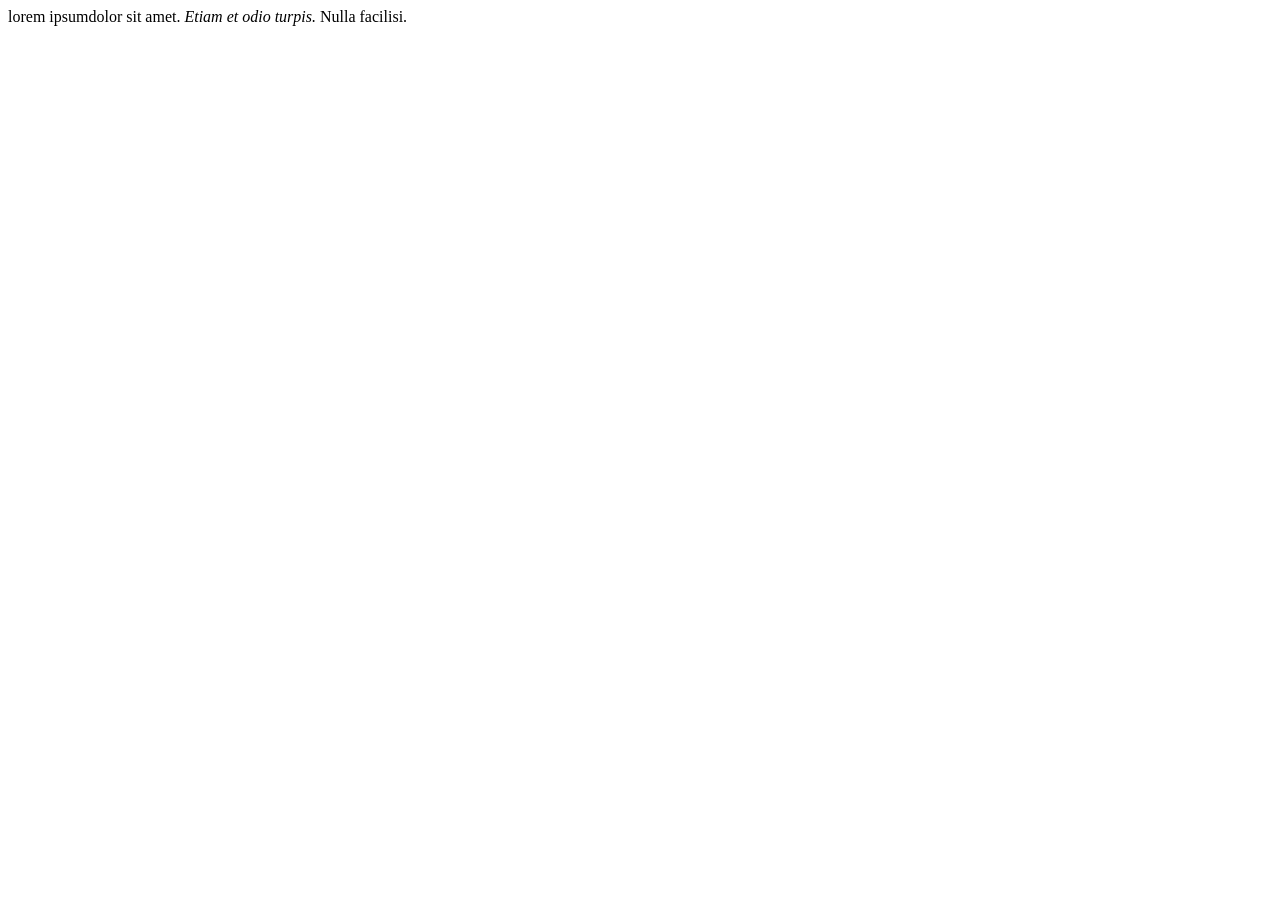
<file: company/Index.html>
<!DOCTYPE html>
<html lang="en">
  <head> </head>
  <body>
    <div>
      <span>lorem ipsumdolor sit amet.</span>
      <span><em>Etiam et odio turpis.</em></span>
      <span>Nulla facilisi.</span>
    </div>
  </body>
</html>
</file>
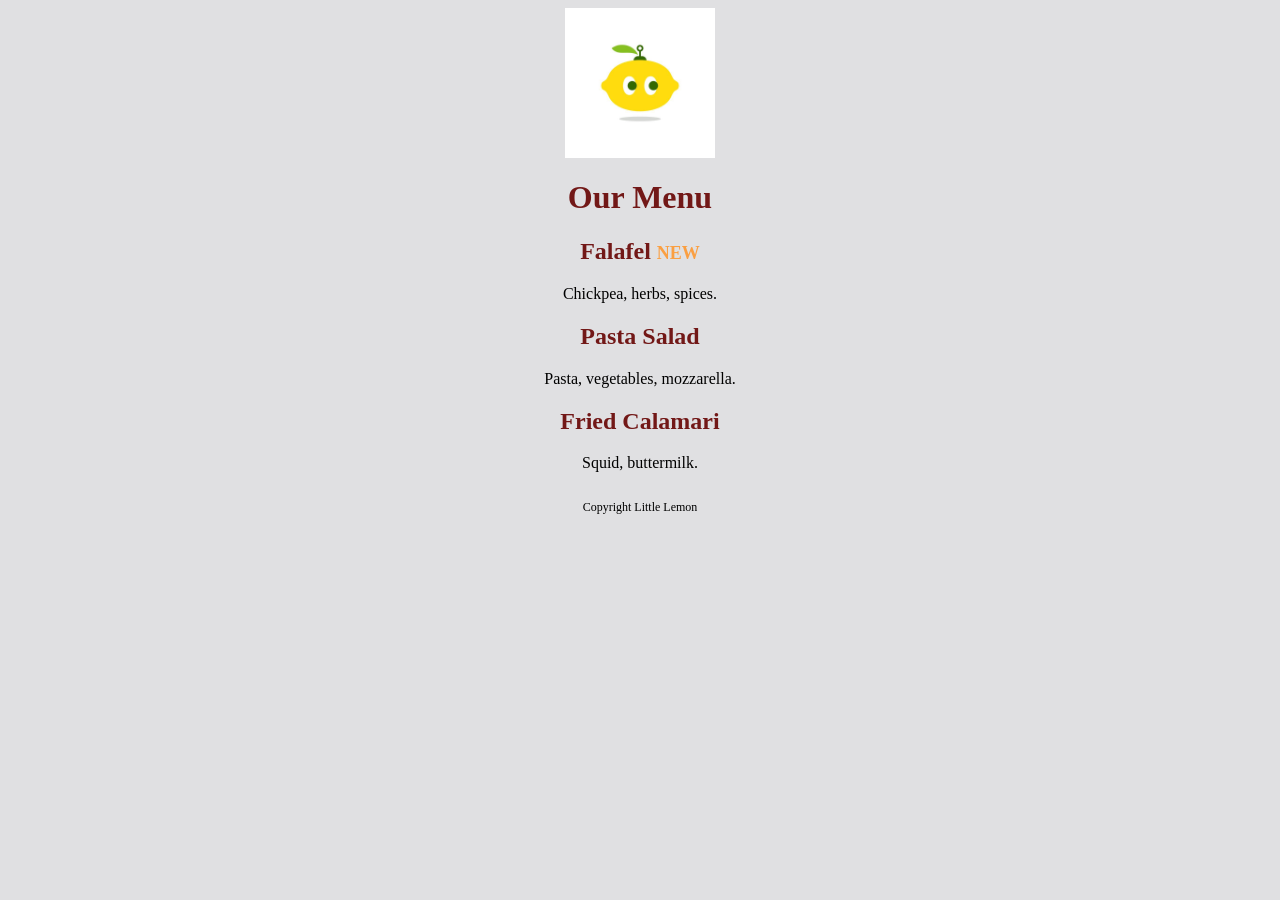
<file: Project/index.html>
<!DOCTYPE html>
<html>
  <head>
    <title>Little Lemon</title>
    <link rel="stylesheet" href="style.css" />
  </head>
  <body>
    <div id="logo">
      <img src="logo.png" id="logo" />
    </div>
    <div class="center-text">
      <h1>Our Menu</h1>
      <h2>Falafel <span>NEW</span></h2>
      <p>Chickpea, herbs, spices.</p>
      <h2>Pasta Salad</h2>
      <p>Pasta, vegetables, mozzarella.</p>
      <h2>Fried Calamari</h2>
      <p>Squid, buttermilk.</p>
    </div>
    <div class="center-text">
      <p id="copyright">Copyright Little Lemon</p>
    </div>
  </body>
</html>
</file>
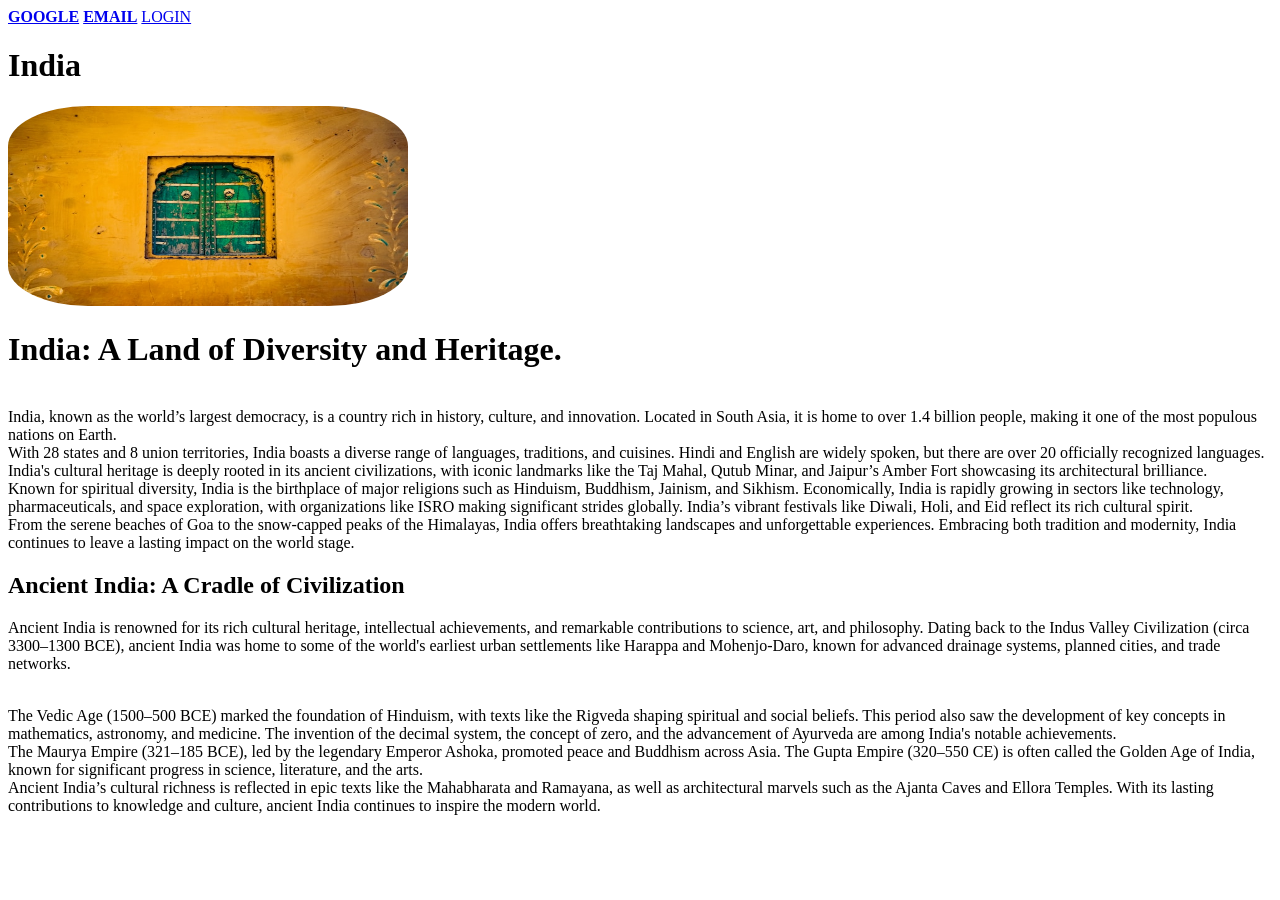
<file: company/Home.HTML>
<!DOCTYPE html>
<html lang="en">
  <head>
    <Style>
      
    </Style>
    <B><a href="http://google.com" target="_blank" rel="noopener noreferrer">GOOGLE</a></B>
    <B><a href="mailto:shyamupadhyay919@gmail.com" target="_blank" rel="noopener noreferrer">EMAIL</a></B>
    <a href="Login.html">LOGIN</a>

    <meta name="viewport" content="width=device-width, initial-scale=1.0" />
    <title>Welcome Home</title>
    <style>
      img {
        width: 400px;
        height: 200px;
        border-radius: 20%;
      }
    </style>
    <h1>India</h1>
    <img src="../image/India.jpg" alt="India: Monks among all" />
  </head>
  <body>
    <h1><Strong>India: A Land of Diversity and Heritage.</Strong></h1> <br> India, known as the world’s largest
    democracy, is a country rich in history, culture, and innovation. Located in
    South Asia, it is home to over 1.4 billion people, making it one of the most
    populous nations on Earth.</br> With 28 states and 8 union territories, India
    boasts a diverse range of languages, traditions, and cuisines. Hindi and
    English are widely spoken, but there are over 20 officially recognized
    languages. India's cultural heritage is deeply rooted in its ancient
    civilizations, with iconic landmarks like the Taj Mahal, Qutub Minar, and
    Jaipur’s Amber Fort showcasing its architectural brilliance.<br> Known for
    spiritual diversity, India is the birthplace of major religions such as
    Hinduism, Buddhism, Jainism, and Sikhism. Economically, India is rapidly
    growing in sectors like technology, pharmaceuticals, and space exploration,
    with organizations like ISRO making significant strides globally. India’s
    vibrant festivals like Diwali, Holi, and Eid reflect its rich cultural
    spirit.</br> From the serene beaches of Goa to the snow-capped peaks of the
    Himalayas, India offers breathtaking landscapes and unforgettable
    experiences. Embracing both tradition and modernity, India continues to
    leave a lasting impact on the world stage.
   <Strong><H2>Ancient India: A Cradle of Civilization</H2></Strong>
   <p>Ancient India is renowned for its rich cultural heritage, intellectual achievements, and remarkable contributions to science, art, and philosophy. Dating back to the Indus Valley Civilization (circa 3300–1300 BCE), ancient India was home to some of the world's earliest urban settlements like Harappa and Mohenjo-Daro, known for advanced drainage systems, planned cities, and trade networks.</p> </br>The Vedic Age (1500–500 BCE) marked the foundation of Hinduism, with texts like the Rigveda shaping spiritual and social beliefs. This period also saw the development of key concepts in mathematics, astronomy, and medicine. The invention of the decimal system, the concept of zero, and the advancement of Ayurveda are among India's notable achievements.</br>
    The Maurya Empire (321–185 BCE), led by the legendary Emperor Ashoka, promoted peace and Buddhism across Asia. The Gupta Empire (320–550 CE) is often called the Golden Age of India, known for significant progress in science, literature, and the arts.</br>Ancient India’s cultural richness is reflected in epic texts like the Mahabharata and Ramayana, as well as architectural marvels such as the Ajanta Caves and Ellora Temples. With its lasting contributions to knowledge and culture, ancient India continues to inspire the modern world.</p>
  </body>
</html>
</file>
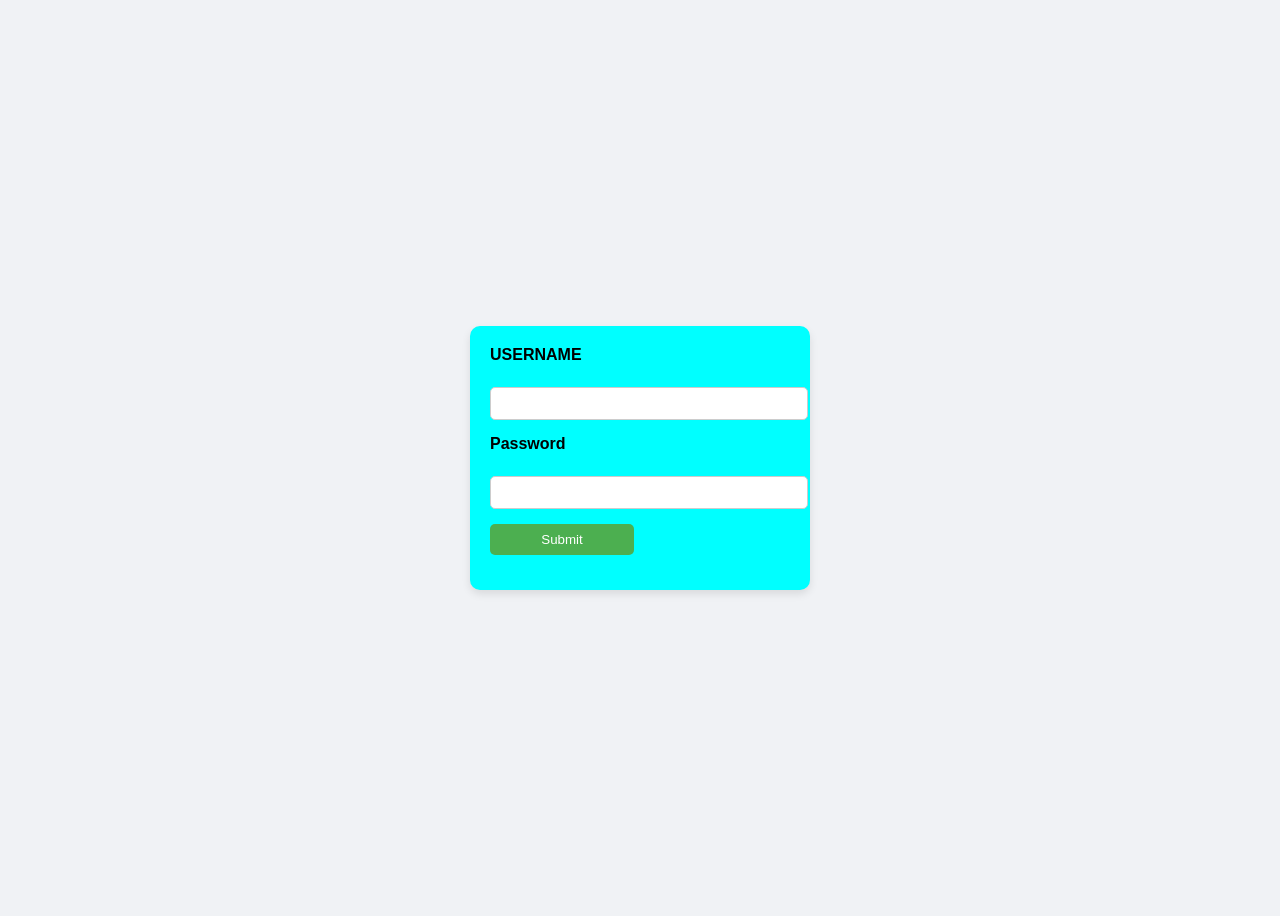
<file: company/Login.html>
<!DOCTYPE html>
<html lang="en">
  <head>
    <style>
      body {
        font-family: Arial, Helvetica, sans-serif;
        background-color: #f0f2f5;
        display: flex;
        height: 100vh;
        justify-content: center;
        align-items: center;
      }
      form {
        background-color: aqua;
        padding: 20px;
        border-radius: 10px;
        box-shadow: 0 4px 8px rgba(0, 0, 0, 0.1);
        width: 300px;
      }
      label {
        display: block;
        margin-bottom: 5px;
        font-weight: bold;
      }
      input,
      select,
      textarea {
        width: 100%;
        padding: 8px;
        margin-bottom: 15px;
        border: 1px solid #ccc;
        border-radius: 5px;
      }
      input[type="submit"],
      input[type="reset"] {
        background-color: #4caf50;
        color: white;
        border: none;
        cursor: pointer;
        width: 48%;
        display: inline-block;
      }
      input[type="reset"] {
        background-color: #f44336;
      }
    </style>
    <form action="/registration" method="post">
      <label for="USERNAME">USERNAME</label><br />
      <input type="text" name="USERNAME" /><br />
      <label for="Password">Password</label><br />
      <input type="password" /><br />
      <input type="submit" />
    </form>
    <title>Document</title>
  </head>
  <body></body>
</html>
</file>
<file: Project/style.css>
body{
    background-color: #e0e0e2;
}
h1{
    color: #721817;
}
h2{
    color: #721817;
}
.center-text{
    text-align: center;
}
#logo{
    width: 150px;
    height: 150px;
    display: block;
    margin-left: auto;
    margin-right: auto;
}

h2 > span{
    color: #fa9f42;
    font-size: 0.75em;
}
#copyright{
    padding-top: 12px;
    font-size: 0.75em;
}
</file>
